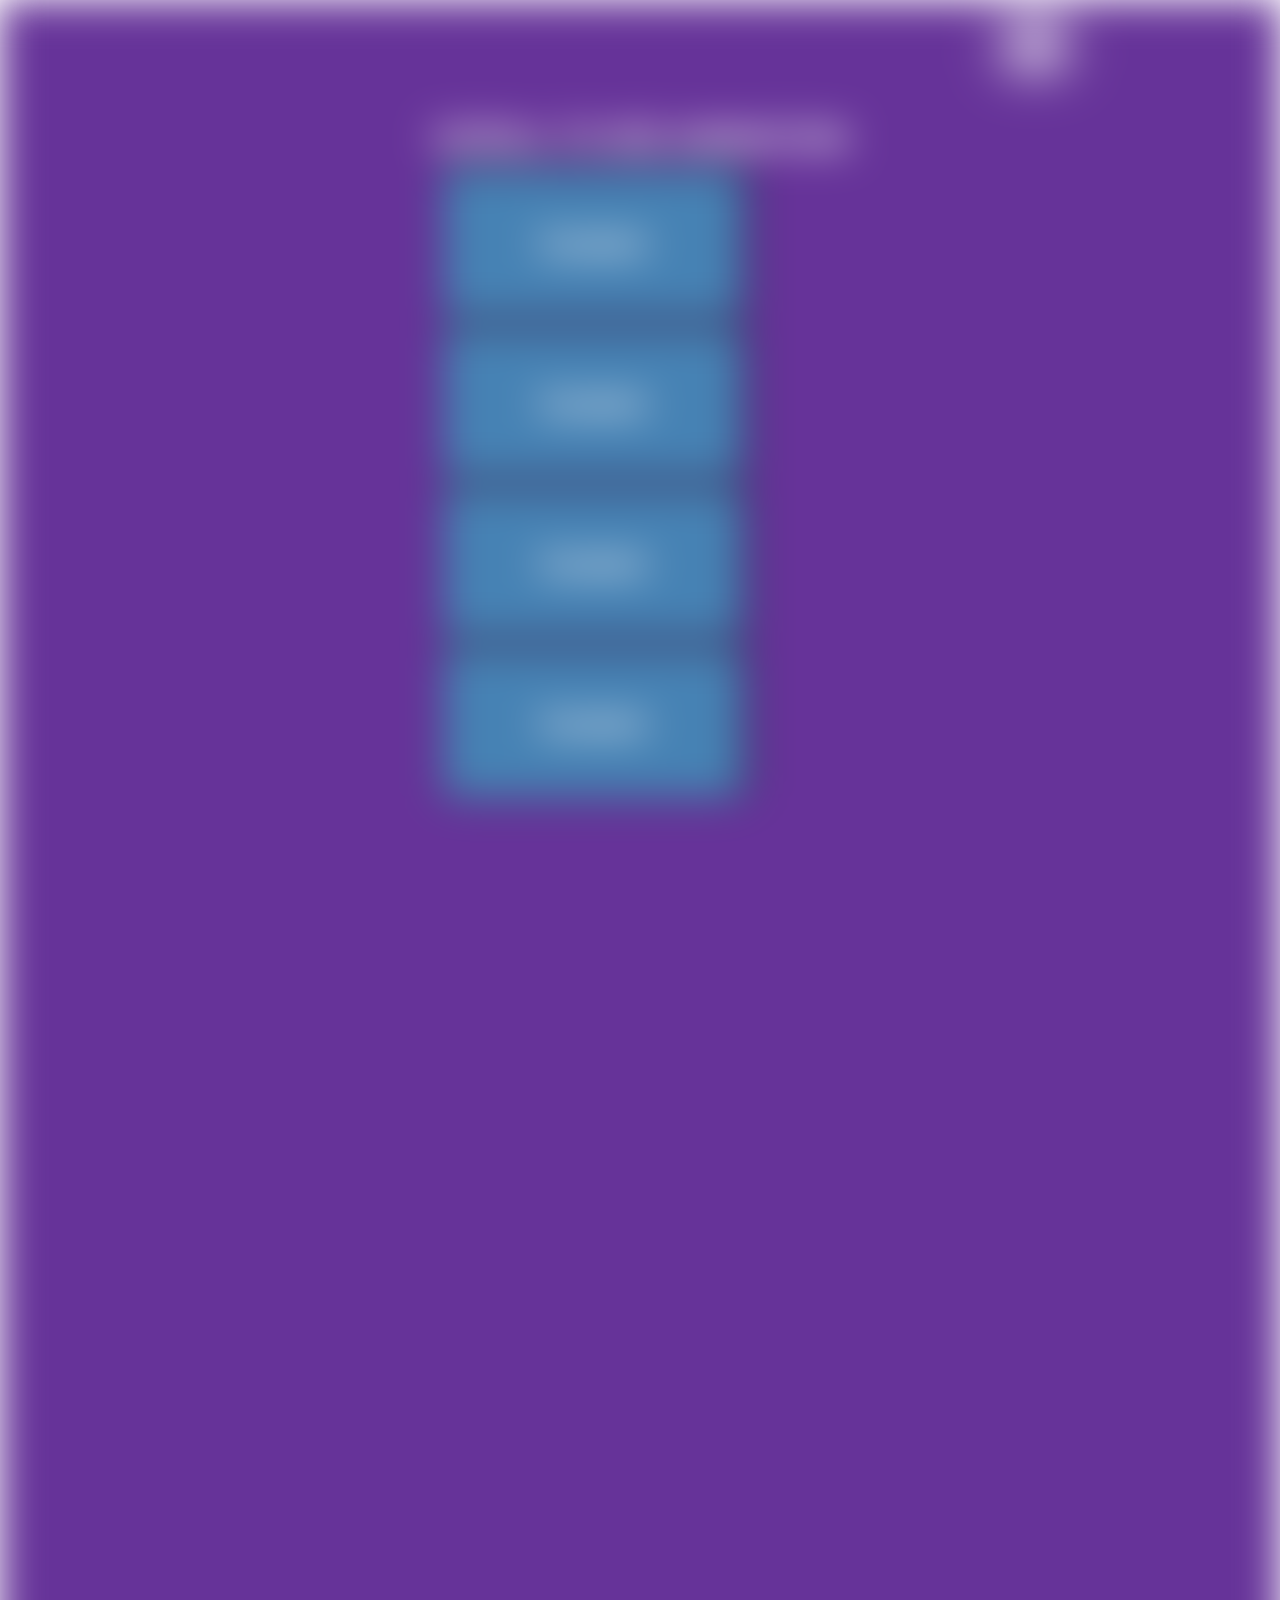
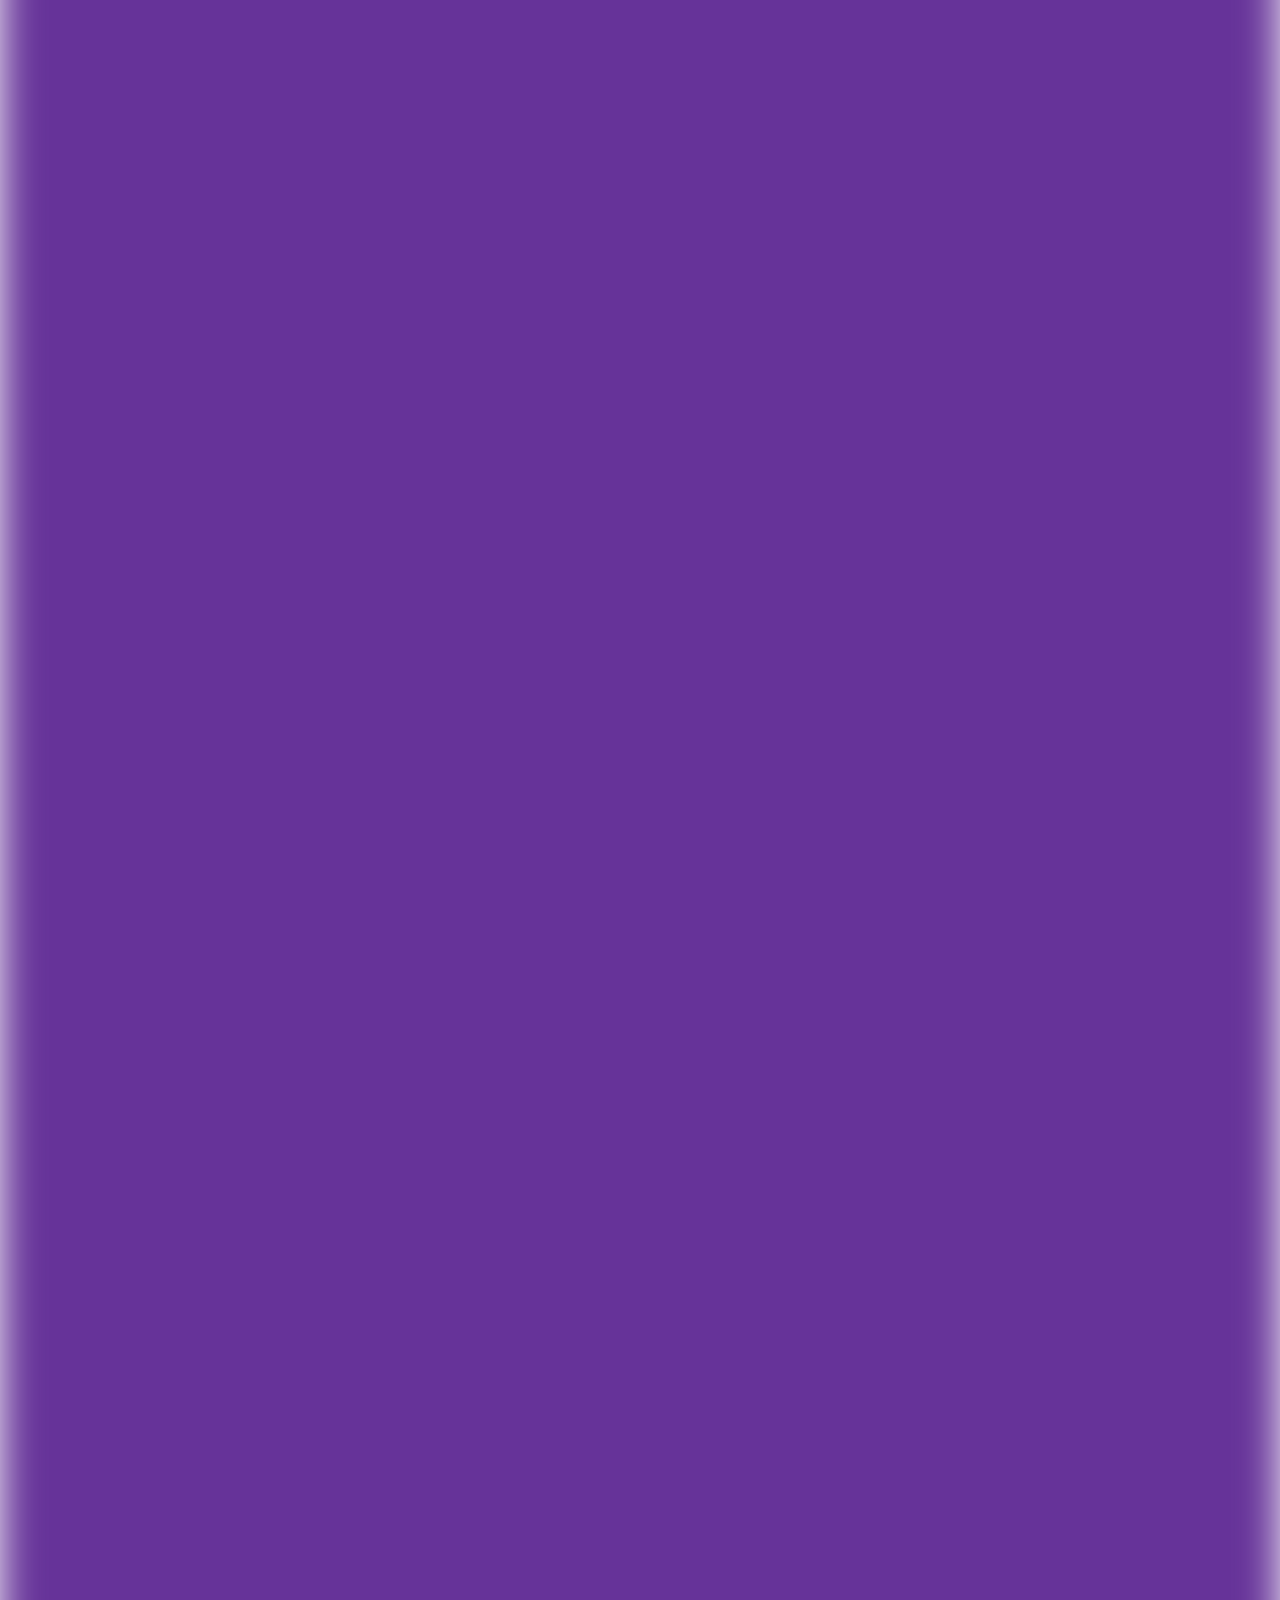
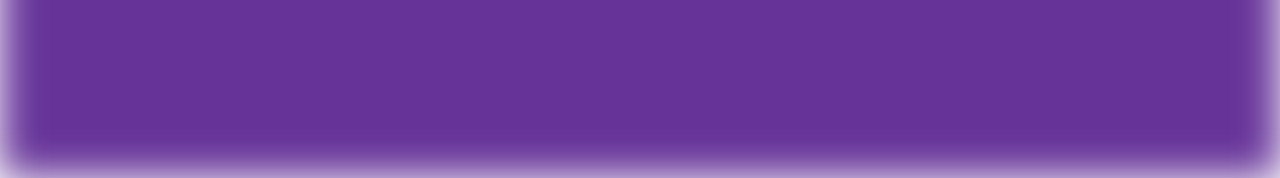
<file: index.html>
<!DOCTYPE html>
<html lang="en">
  <head>
    <meta charset="UTF-8" />
    <meta http-equiv="X-UA-Compatible" content="IE=edge" />
    <meta name="viewport" content="width=device-width, initial-scale=1.0" />
    <title>Scroll Animation</title>
    <link
      rel="stylesheet"
      href="https://cdnjs.cloudflare.com/ajax/libs/font-awesome/6.1.1/css/all.min.css"
      integrity="sha512-KfkfwYDsLkIlwQp6LFnl8zNdLGxu9YAA1QvwINks4PhcElQSvqcyVLLD9aMhXd13uQjoXtEKNosOWaZqXgel0g=="
      crossorigin="anonymous"
      referrerpolicy="no-referrer"
    />
    <link rel="stylesheet" href="style.css" />
  </head>
  <body>
      <section class= "container ">
        <div class="search" title="search here">
          <input type="text"class="input"placeholder="Search..."title="search here" />
          <button class="btn">
            <i class="fa fa-search"></i>
          </button>
        </div>
      </section> <!-- end search -->
      <section class="container"> 
        <div class="blur-container">
          <div class="loading-text">0%</div>
          <div class="spinner"></div>
        </div> <!-- end blur container  -->
    </section>  <!-- end container -->
    <section class="container"> 
    <div class="scroll-container">
      <h1>Scroll to see animation</h1>
      <div class="box "><h2>content</h2></div>
      <div class="box "><h2>content</h2></div>
      <div class="box "><h2>content</h2></div>
      <div class="box "><h2>content</h2></div>
      <div class="box "><h2>content</h2></div>
      <div class="box "><h2>content</h2></div>
      <div class="box"><h2>content</h2></div>
      <div class="box"><h2>content</h2></div>
      <div class="box"><h2>content</h2></div>
      <div class="box"><h2>content</h2></div>
      <div class="box"><h2>content</h2></div>
      <div class="box"><h2>content</h2></div>
      <div class="box"><h2>content</h2></div>
      <div class="box"><h2>content</h2></div>
      <div class="box"><h2>content</h2></div>
      <div class="box"><h2>content</h2></div>
      <div class="box"><h2>content</h2></div>
      <div class="box"><h2>content</h2></div>
      <div class="box"><h2>content</h2></div>
      <div class="box"><h2>content</h2></div>
    </div>
  </section>  <!-- end container -->




    <script src="script.js"></script>
  </body>
</html>
</file>
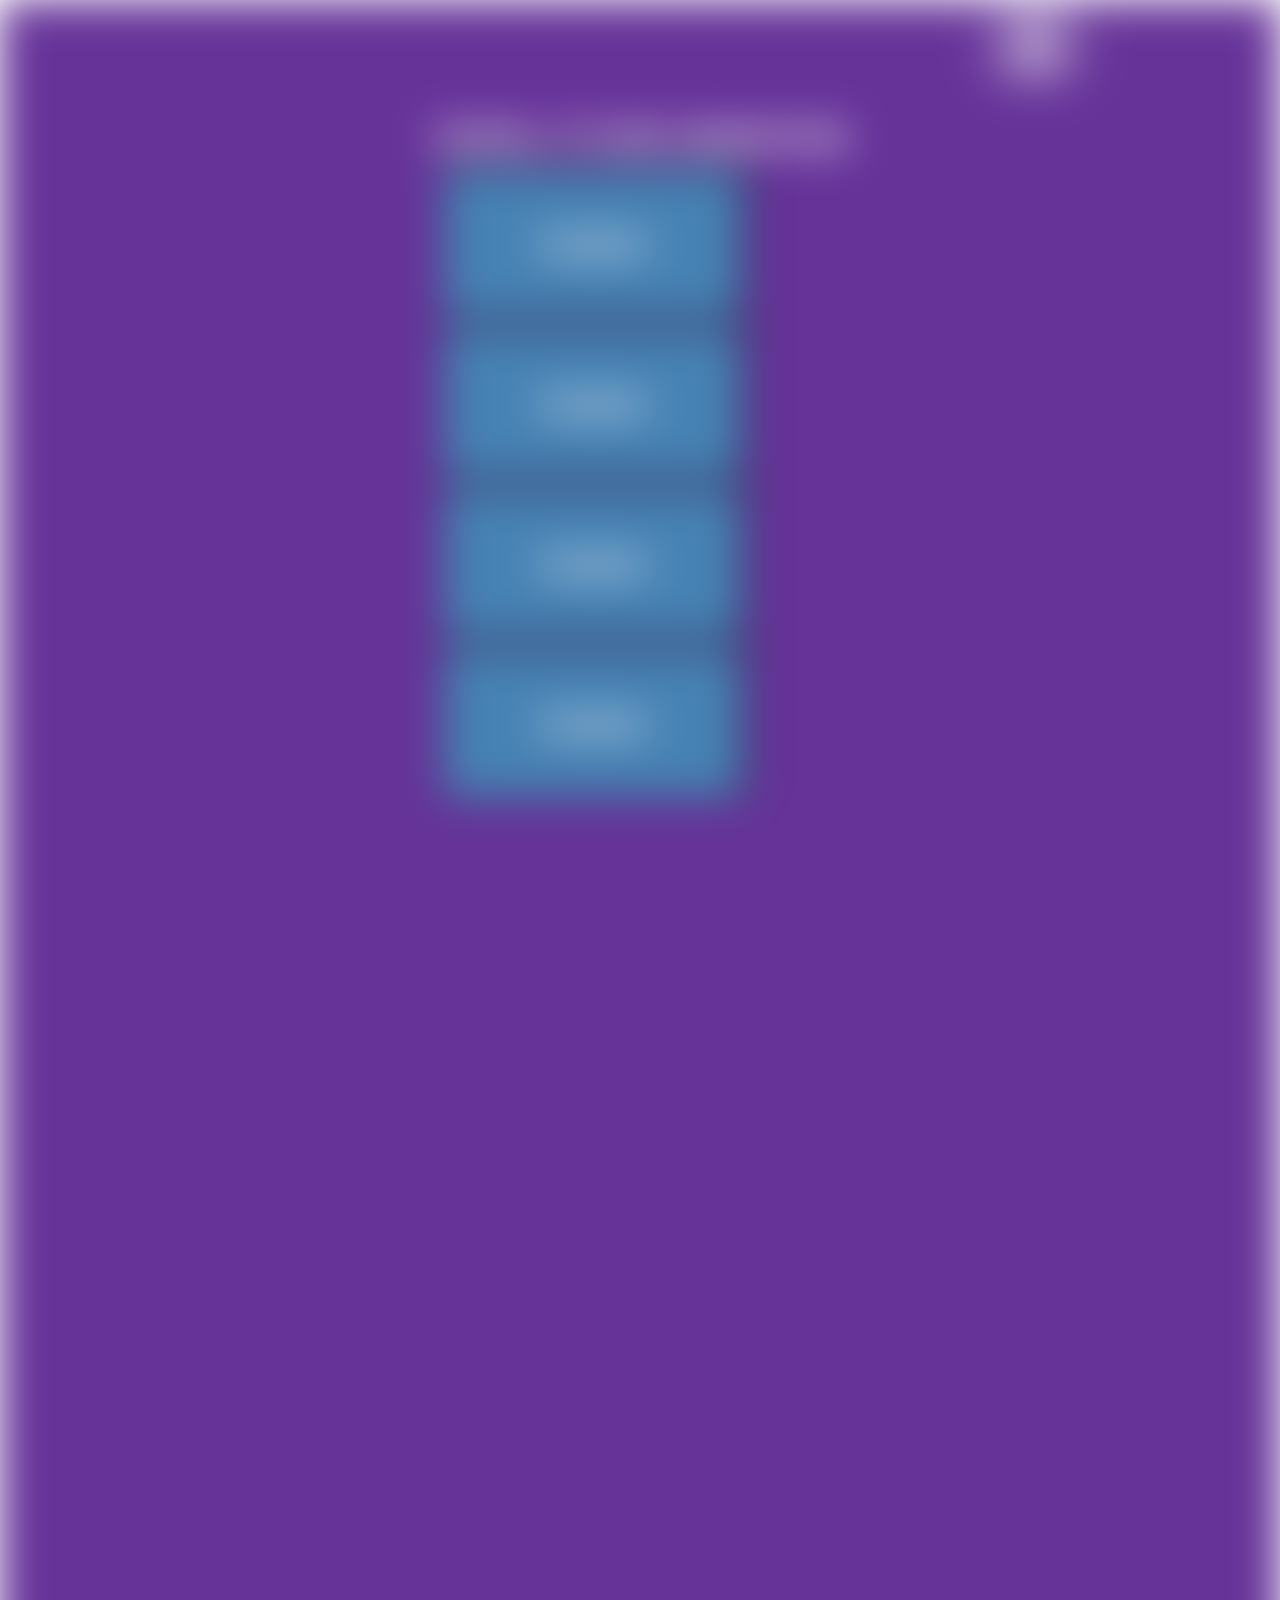
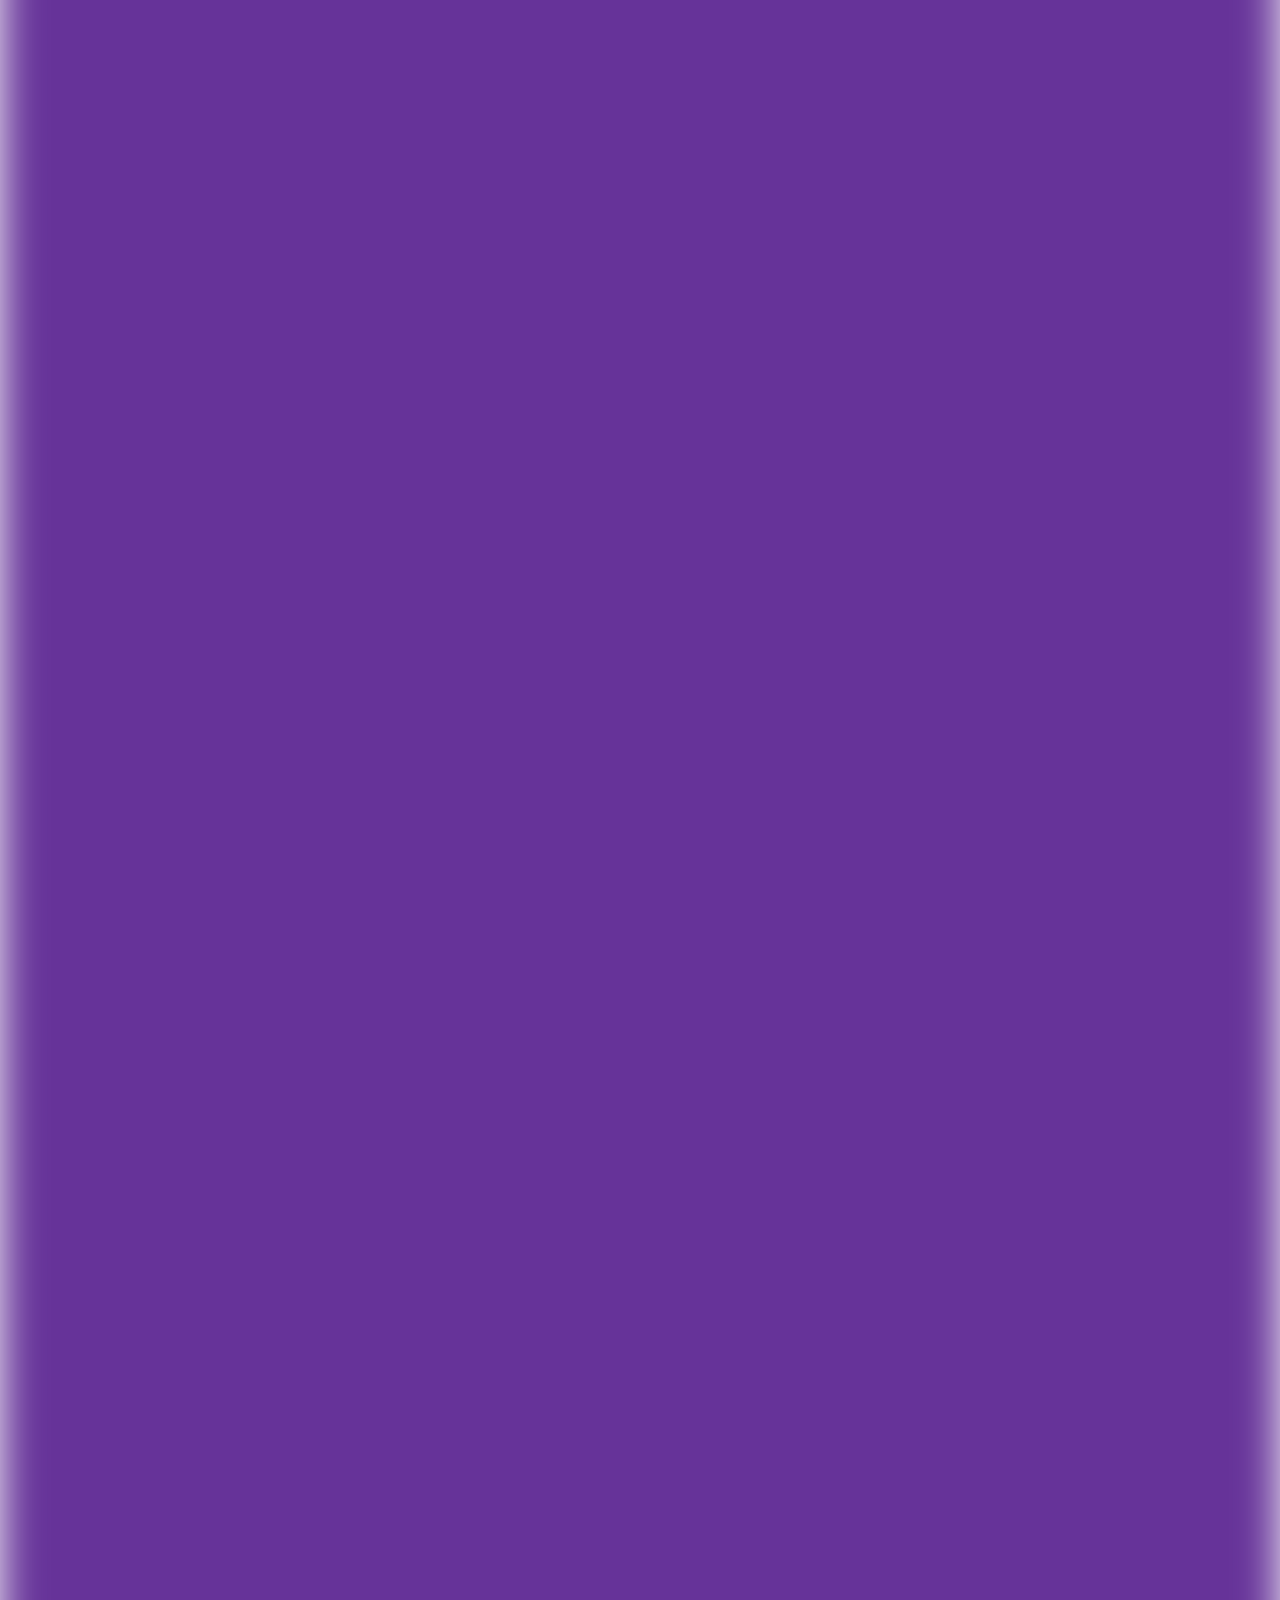
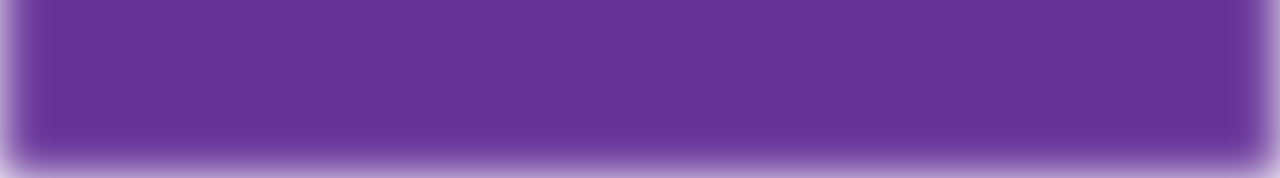
<file: new.html>
<!DOCTYPE html>
<html lang="en">
  <head>
    <meta charset="UTF-8" />
    <meta http-equiv="X-UA-Compatible" content="IE=edge" />
    <meta name="viewport" content="width=device-width, initial-scale=1.0" />
    <title>Scroll Animation</title>
    <link
      rel="stylesheet"
      href="https://cdnjs.cloudflare.com/ajax/libs/font-awesome/6.1.1/css/all.min.css"
      integrity="sha512-KfkfwYDsLkIlwQp6LFnl8zNdLGxu9YAA1QvwINks4PhcElQSvqcyVLLD9aMhXd13uQjoXtEKNosOWaZqXgel0g=="
      crossorigin="anonymous"
      referrerpolicy="no-referrer"
    />
    <link rel="stylesheet" href="new.css" />
  </head>
  <body>
      <section class= "container ">
        <div class="search" title="search here">
          <input type="text"class="input"placeholder="Search..."title="search here" />
          <button class="btn">
            <i class="fa fa-search"></i>
          </button>
        </div>
      </section> <!-- end search -->
      <section class="container"> 
        <div class="blur-container">
          <div class="loading-text">0%</div>
          <div class="spinner"></div>
        </div> <!-- end blur container  -->
    </section>  <!-- end container -->
    <section class="container"> 
    <div class="scroll-container">
      <h1>Scroll to see animation</h1>
      <div class="box "><h2>content</h2></div>
      <div class="box "><h2>content</h2></div>
      <div class="box "><h2>content</h2></div>
      <div class="box "><h2>content</h2></div>
      <div class="box "><h2>content</h2></div>
      <div class="box "><h2>content</h2></div>
      <div class="box"><h2>content</h2></div>
      <div class="box"><h2>content</h2></div>
      <div class="box"><h2>content</h2></div>
      <div class="box"><h2>content</h2></div>
      <div class="box"><h2>content</h2></div>
      <div class="box"><h2>content</h2></div>
      <div class="box"><h2>content</h2></div>
      <div class="box"><h2>content</h2></div>
      <div class="box"><h2>content</h2></div>
      <div class="box"><h2>content</h2></div>
      <div class="box"><h2>content</h2></div>
      <div class="box"><h2>content</h2></div>
      <div class="box"><h2>content</h2></div>
      <div class="box"><h2>content</h2></div>
    </div>
  </section>  <!-- end container -->




    <script src="script.js"></script>
  </body>
</html>
</file>
<file: style.css>
@import url('https://fonts.googleapis.com/css2?family=Roboto:wght@400;700&display=swap');

*{
    margin: 0;
    padding: 0;
    box-sizing: border-box;
    font-family: 'Roboto', sans-serif;
   
}
h1{
    text-align: center;
    color: white;
    text-transform:uppercase;
}
.container{
    margin:  auto;
    display: flex;
    justify-content: center;
    flex-direction: row;
    flex-wrap: wrap;
    background-color: rebeccapurple;
    padding: 10px;
    overflow-x: hidden;
    z-index: 100;
}

.box{
    color: white;
    background-color: steelblue;
    margin: 10px;
    padding:10px;
    border-radius: 10px;
    width: 300px;
    height: 150px;
    display: flex;
    align-items: center;
    justify-content: center;
    box-shadow: 3px -2px 10px 2px rgb(20 18 18);
    transform: translateX(100vw);
    transition: transform 1s ease-in-out;
}

.box:nth-of-type(even){
    transform: translateX(-100vw);
}

.box.show{
    transform: translateX(0);
}
.box h2{
    font-size: 30px;
    text-transform: capitalize;
}

    
    .blur-container{
        display: flex;
        justify-content: center;
        align-items: center;
        position: relative;
        top:-30px;
        display: none;
    }
    .loading-text{
        color: black;
        font-size: 30px;
        margin: 25px;
    }
    .spinner{
        width: 30px;
        height: 30px;
        background-color: transparent;
        position: absolute;
        top: 90%;
        left: 35%;
        border-radius: 50%;
        border: 3px solid rgb(234, 238, 241);
        transition: transform 0.3s ;
        border-left-color: transparent;
        display: flex;
        justify-content: center;
        align-items: center;
        animation-name: spin;
        animation-duration: 1s ;
        animation-iteration-count: infinite; 
        animation-timing-function: linear;
        animation-fill-mode: none;
        animation-play-state: running;
        animation-direction: reverse;
        /* animation: spin 3s linear 2s infinite reverse; */
        
    }
    .search, .active{
        align-self:flex-end;
        align-items: center;
        margin-left: 800px;
        padding: 10px;
       

    }
    .search .input{
        border: none;
        outline: none;
        height: 50px;
        width: 50px;
        background-color: #fff;
        padding: 10px;
        transition: 0.5s ease;
        border-radius: 7px;
        margin-left: -10px;
    }
    .active .input{
        width: 200px;
    }
    
    .active .btn{
        transform: translateX(190px);

    }
    
    .search .btn{
        border: 0;
        position: absolute;
        flex-direction: row;        left: 0;
        background-color: #fff;
        width: 50px;
        transition: transform 0.5s ease;
        height: 50px; 
        border-radius: 7px;
        padding: 10px;
        cursor: pointer;
    }
    
    
    @keyframes spin {
        from {
            transform: rotate(0deg);
    
        }
    
        to{
            transform: rotate(360deg);
        }
    }
</file>
<file: new.css>
@import url('https://fonts.googleapis.com/css2?family=Roboto:wght@400;700&display=swap');

*{
    margin: 0;
    padding: 0;
    box-sizing: border-box;
    font-family: 'Roboto', sans-serif;
   
}
h1{
    text-align: center;
    color: white;
    text-transform:uppercase;
}
.container{
    margin:  auto;
    display: flex;
    justify-content: center;
    flex-direction: row;
    flex-wrap: wrap;
    background-color: rebeccapurple;
    padding: 10px;
    overflow-x: hidden;
    z-index: 100;
}
/* .scroll-container{
    width: 100%;
    

} */
.box{
    color: white;
    background-color: steelblue;
    margin: 10px;
    padding:10px;
    border-radius: 10px;
    width: 300px;
    height: 150px;
    display: flex;
    align-items: center;
    justify-content: center;
    box-shadow: 3px -2px 10px 2px rgb(20 18 18);
    transform: translateX(100vw);
    transition: transform 1s ease-in-out;
}

.box:nth-of-type(even){
    transform: translateX(-100vw);
}

.box.show{
    transform: translateX(0);
}
.box h2{
    font-size: 30px;
    text-transform: capitalize;
}
   /* display: flex; */
/* .bg {        justify-content: center;
    background: url("https://images.unsplash.com/photo-1543722530-d2c3201371e7?ixlib=rb-1.2.1&ixid=MnwxMjA3fDB8MHxwaG90by1wYWdlfHx8fGVufDB8fHx8&auto=format&fit=crop&w=874&q=80") no-repeat center center/cover ;
    position: absolute;
    top: -30;
    left:-30;
    width: calc(100vw + 60px);
    height: calc(100vh + 60px);
    z-index: -1;
    filter: blur(30px);
    
    } */
    
    .blur-container{
        display: flex;
        justify-content: center;
        align-items: center;
        position: relative;
        top:-30px;
        display: none;
    }
    .loading-text{
        color: black;
        font-size: 30px;
        margin: 25px;
    }
    .spinner{
        width: 30px;
        height: 30px;
        background-color: transparent;
        position: absolute;
        top: 90%;
        left: 35%;
        border-radius: 50%;
        border: 3px solid rgb(234, 238, 241);
        transition: transform 0.3s ;
        border-left-color: transparent;
        display: flex;
        justify-content: center;
        align-items: center;
        animation-name: spin;
        animation-duration: 1s ;
        animation-iteration-count: infinite; 
        animation-timing-function: linear;
        animation-fill-mode: none;
        animation-play-state: running;
        animation-direction: reverse;
        /* animation: spin 3s linear 2s infinite reverse; */
        
    }
    .search, .active{
        align-self:flex-end;
        align-items: center;
        margin-left: 800px;
        padding: 10px;
       

    }
    .search .input{
        border: none;
        outline: none;
        height: 50px;
        width: 50px;
        background-color: #fff;
        padding: 10px;
        transition: 0.5s ease;
        border-radius: 7px;
        margin-left: -10px;
    }
    .active .input{
        width: 200px;
    }
    
    .active .btn{
        transform: translateX(190px);

    }
    
    .search .btn{
        border: 0;
        position: absolute;
        flex-direction: row;        left: 0;
        background-color: #fff;
        width: 50px;
        transition: transform 0.5s ease;
        height: 50px; 
        border-radius: 7px;
        padding: 10px;
        cursor: pointer;
    }
    
    
    @keyframes spin {
        from {
            transform: rotate(0deg);
    
        }
    
        to{
            transform: rotate(360deg);
        }
    }
</file>
